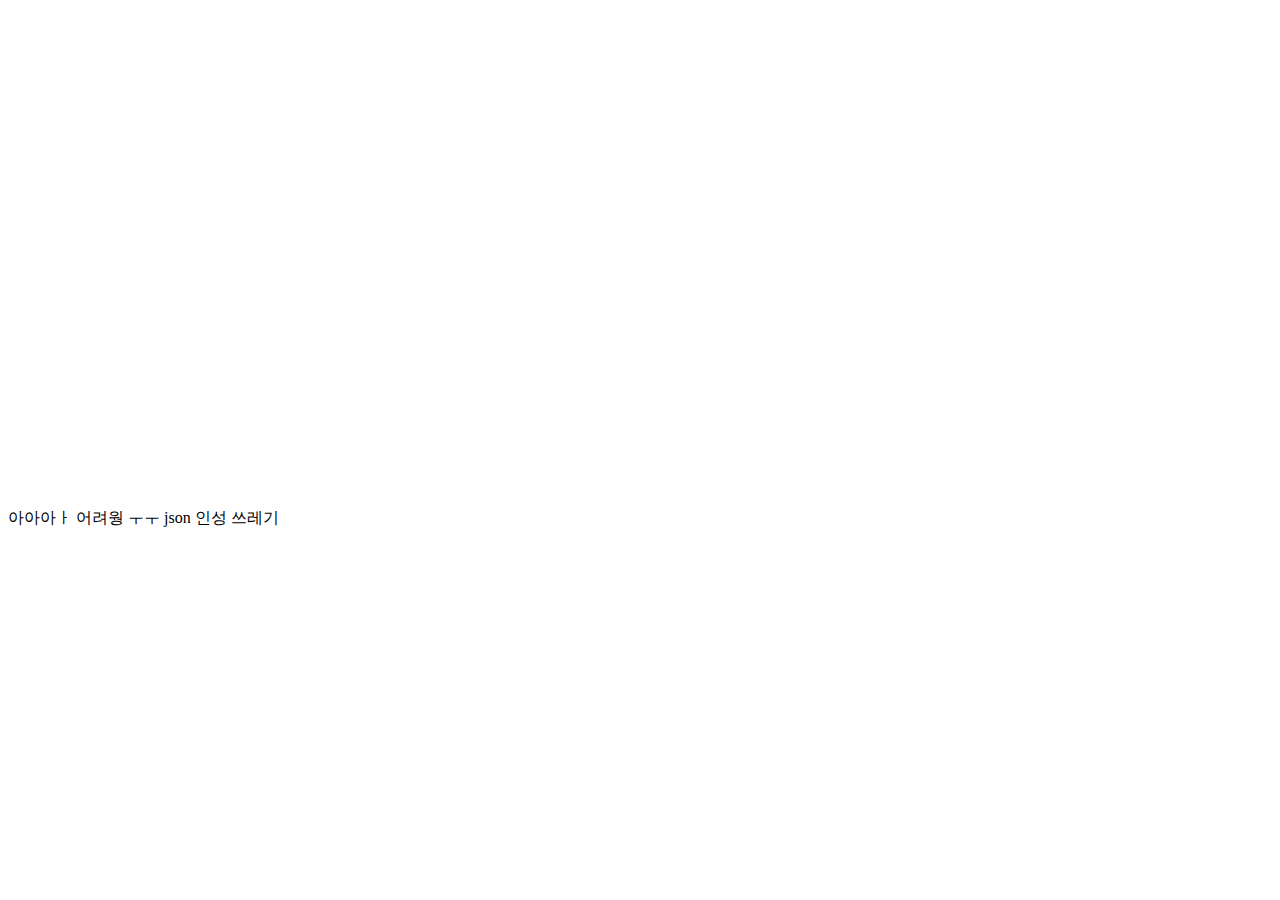
<file: web/templates/test.html>
<!DOCTYPE html>
<html>
<head>
    <meta charset="utf-8">
    <title>지도 생성하기</title>
    
</head>

<body>
    
<!-- 지도를 표시할 div 입니다 -->
<div id="map" style="width:100%;height:500px;"></div>

<script type="text/javascript" src="//dapi.kakao.com/v2/maps/sdk.js?appkey=1cc07b14640d842cd69b3e2343736a49"></script>
<script>
var mapContainer = document.getElementById('map'), // 지도를 표시할 div 
    mapOption = { 
        center: new kakao.maps.LatLng(33.450701, 126.570667), // 지도의 중심좌표
        level: 3 // 지도의 확대 레벨
    };

// 지도를 표시할 div와  지도 옵션으로  지도를 생성합니다
var map = new kakao.maps.Map(mapContainer, mapOption); 

var data = '{{result}}'
var jsonString = JSON.stringify(data);
var jsonParse = JSON.parse(jsonString.replace(/&#39;/g,""));
var stay = jsonParse;
console.log(stay);


// 지도를 클릭했을때 클릭한 위치에 마커를 추가하도록 지도에 클릭이벤트를 등록합니다
kakao.maps.event.addListener(map, 'click', function(mouseEvent) {        
 // 클릭한 위치에 마커를 표시합니다 
 addMarker(mouseEvent.latLng);             
 }); 

 // 지도에 표시된 마커 객체를 가지고 있을 배열입니다
 var markers = [];


 // 마커를 생성하고 지도위에 표시하는 함수입니다
 function addMarker(position) {

     // 마커를 생성합니다
     var marker = new kakao.maps.Marker({
         position: position,
         draggable : true, // 마커를 드래그 가능하도록 설정한다
         map: map // 마커를 표시할 지도 객체
        });

            // 생성된 마커를 배열에 추가합니다
     markers.push(marker);
 }



var markerPosition = [];
for (var i=0; i<stay.length; i++){
    markerPosition[i]=[latitude,longtude]

    markers.getPostion();
    markerPosition.push();
    markerPosition[i][0] = marker.getPostion().getLat();
    markerPosition[i][1] = marker.getPostion().getlng();

var infowindow = new kakao.maps.InfoWindow({
    content : markerPosition[i][2]
});

infowindow.open(map, marker);
}


</script>
아아아ㅏ 어려웡 ㅜㅜ
json 인성 쓰레기
</body>
</html>
</file>
